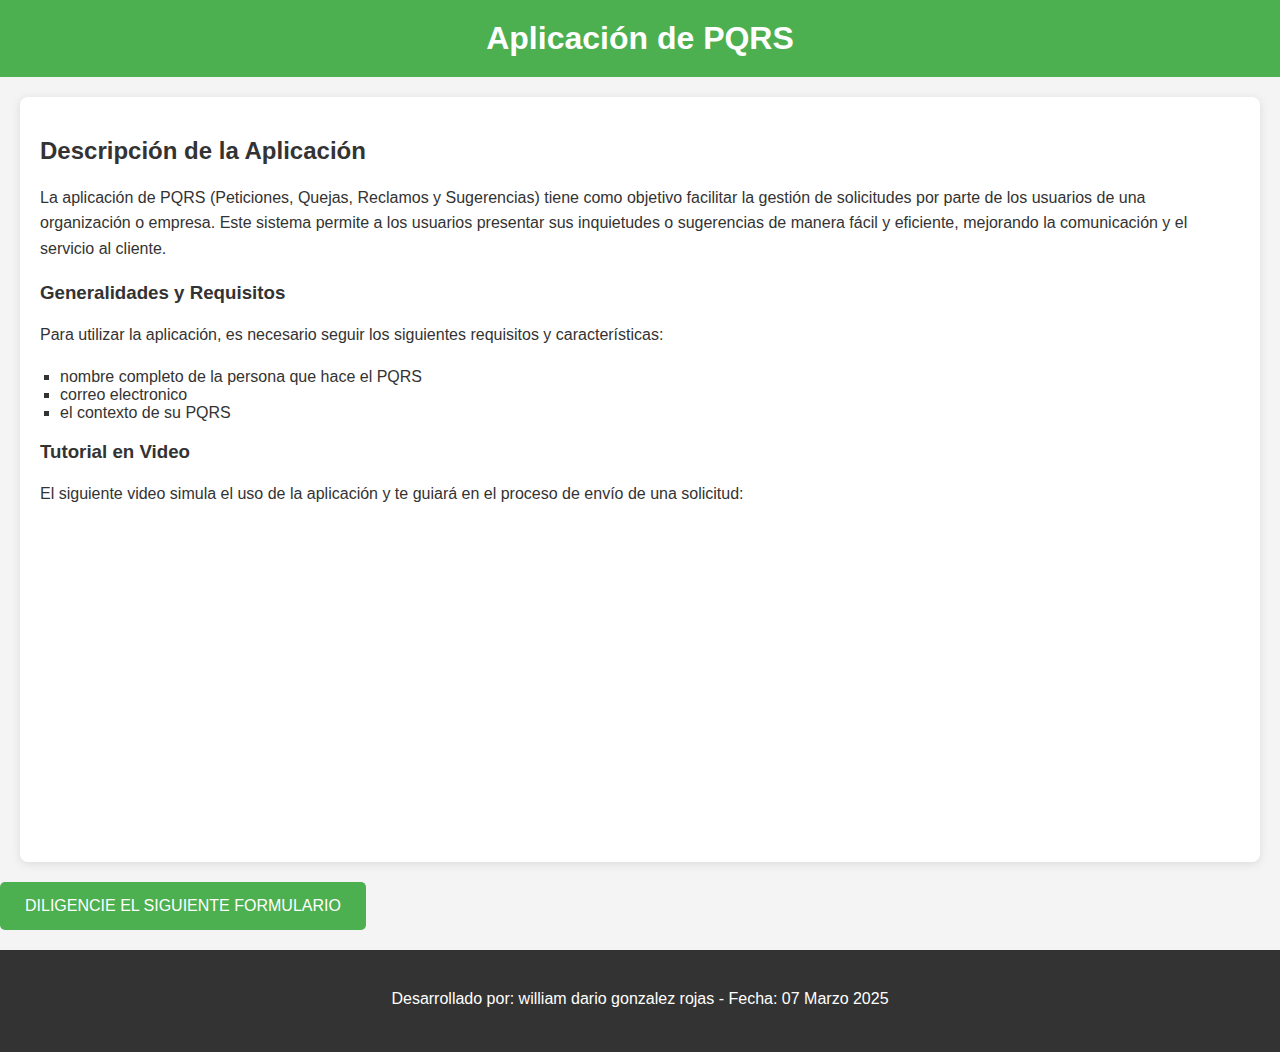
<file: pagina pqrs/index.html>
<!DOCTYPE html>
<html lang="es">
<head>
    <meta charset="UTF-8">
    <meta name="viewport" content="width=device-width, initial-scale=1.0">
    <title>Aplicación de PQRS</title>
    <link rel="stylesheet" href="css/styles.css">
</head>

    <h1>Aplicación de PQRS</h1>
</header>
<section>
    <h2>Descripción de la Aplicación</h2>
    <p>La aplicación de PQRS (Peticiones, Quejas, Reclamos y Sugerencias) tiene como objetivo facilitar la gestión de solicitudes por parte de los usuarios de una organización o empresa. Este sistema permite a los usuarios presentar sus inquietudes o sugerencias de manera fácil y eficiente, mejorando la comunicación y el servicio al cliente.</p>
    
    <h3>Generalidades y Requisitos</h3>
    <p>Para utilizar la aplicación, es necesario seguir los siguientes requisitos y características:</p>
    
    <ul>
        <li>nombre completo de la persona que hace el PQRS</li>
        <li>correo electronico</li>
        <li>el contexto de su PQRS</li>
    </ul>
    
    <h3>Tutorial en Video</h3>
    <p>El siguiente video simula el uso de la aplicación y te guiará en el proceso de envío de una solicitud:</p>
    
    <iframe width="560" height="315" src="https://www.youtube.com/embed/4JSIRdDwQ8U?si=8JNpSGj2u59wl4i_" title="YouTube video player"
    frameborder="0" allow="accelerometer; autoplay; clipboard-write; encrypted-media; gyroscope; picture-in-picture; web-share"
    referrerpolicy="strict-origin-when-cross-origin" allowfullscreen></iframe>
</section>
<a href="formulario.html"><button>diligencie el siguiente formulario</button></a>

<footer>
    <p>Desarrollado por: william dario gonzalez rojas - Fecha: 07 Marzo 2025</p>
</footer>

</body>
</html>
</file>
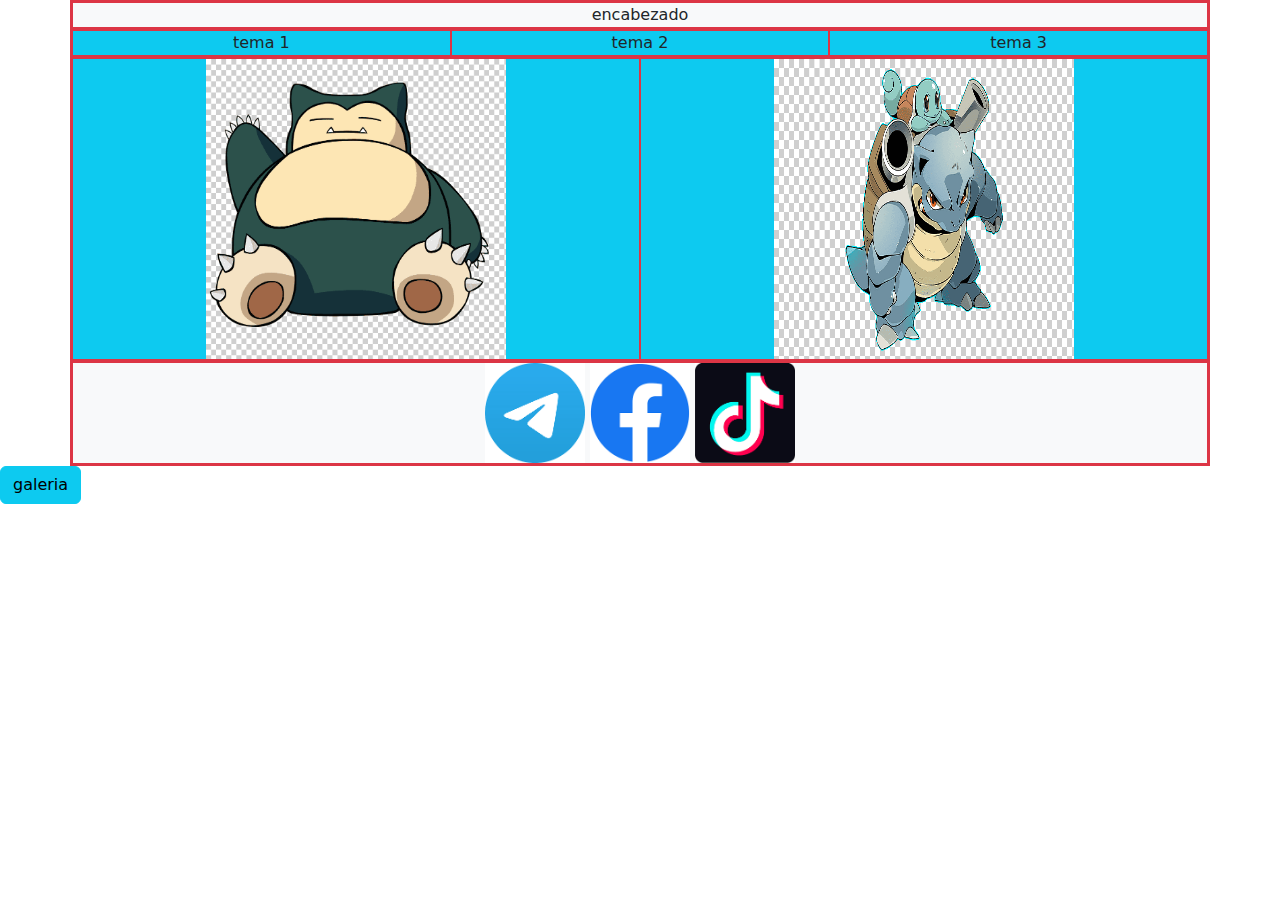
<file: CLASE CSS/idex.html>
<!DOCTYPE html>
<html lang="en">
<head>
    <meta charset="UTF-8">
    <meta name="viewport" content="width=device-width, initial-scale=1.0">
    <title>clase bootstrap</title>
    <link rel="stylesheet" href="CSS/bootstrap.min.css">
</head>
<body>
    <div class="container text-center border border-danger">
        <div class="row bg-light border border-danger">
            <div class="col border border-danger ">
                encabezado
            </div>
        </div>
        <div class="row bg-info border border-danger">
            <div class="col-lg-4 border border-danger">
                tema 1
            </div>
            <div class="col-lg-4 border border-danger">
                tema 2
                </div>
            <div class="col-lg-4  border border-danger">
                tema 3
            </div>
        </div>
        <div class="row bg-info border border-danger">
            <div class="col border border-danger">
                <img src="IMG/poke2.png" alt="" height="300" width="300">
            </div>
            <div class="col border border-danger">
                <img src="IMG/poke1.png" alt="" height="300" width="300">
            </div>
        </div>
        <div class="row bg-light border border-danger">
            <div class="col border border-danger">
                <img src="IMG/telegram.png" alt="100" height="100" width="100"> <img src="IMG/facebook.png" alt="100" height="100" width="100"> <img src="IMG/tiktok.png" alt="100" height="100" width="100">
            </div>
        </div>
    </div>
    <a href="galeria.html   ">
        <button class="btn btn-info">galeria</button>

    </a>
</body>
    </html>
</file>
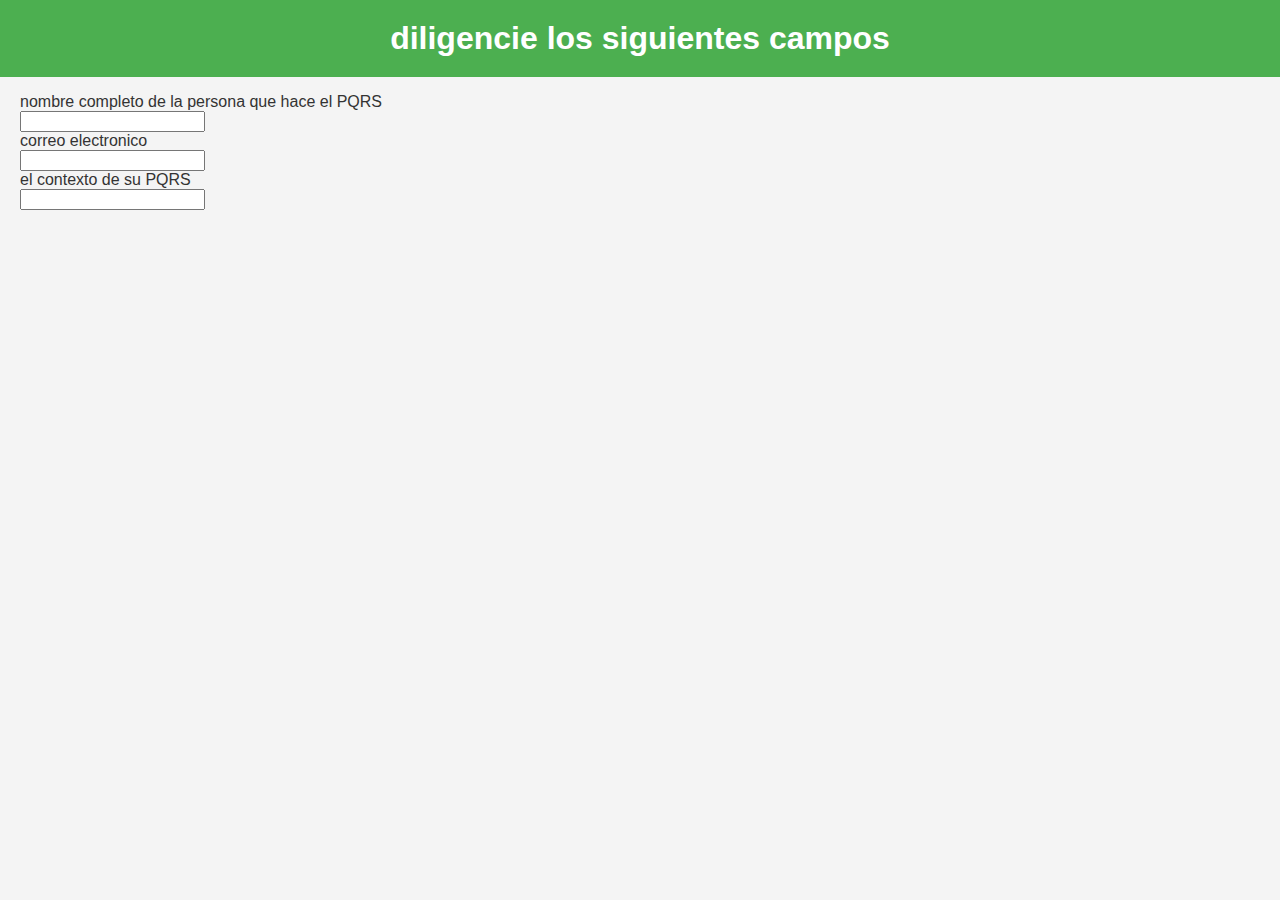
<file: pagina pqrs/formulario.html>
<!DOCTYPE html>
<html lang="es">
<head>
    <meta charset="UTF-8">
    <meta name="viewport" content="width=device-width, initial-scale=1.0">
    <link rel="stylesheet" href="">
    <title>formulario de quejas y reclamos</title>
</head>
<body>
<div class="ola">
    <h1> diligencie los siguientes campos</h1>
    <link rel="stylesheet" href="css/styles.css">
    <ul>
        <link rel="stylesheet" href="css/styles.css">
            <form>
            <label for="texto">nombre completo de la persona que hace el PQRS</label> <br>
            <input type="text" id="texto" name="texto">
        </form>
        <form>
            <label for="texto">correo electronico</label> <br>
            <input type="email" id="texto" name="texto">
        </form>
        <form>
            <label for="texto">el contexto de su PQRS</label> <br>
            <input type="text" id="texto" name="texto">
        </form>
        
    </ul>
</div>
</body>
</html>
</file>
<file: pagina pqrs/css/styles.css>
body{
    font-family: Arial, sans-serif;
    background-color: #f4f4f4;
    color: #333;
    margin: 0;
    padding: 0;
}
h1 {
    background-color: #4CAF50;
    color: white;
    text-align: center;
    padding: 20px;
    margin: 0;
}
section {
    padding: 20px;
    margin: 20px;
    background-color: white;
    box-shadow: 0 2px 10px rgba(0, 0, 0, 0.1);
    border-radius: 8px;
}
h2, h3 {
    color: #333;
}
p {
    font-size: 1rem;
    line-height: 1.6;
    margin-bottom: 20px;
}
ul {
    list-style-type: square;
    padding-left: 20px;
}
button {
    background-color: #4CAF50;
    color: white;
    border: none;
    padding: 15px 25px;
    font-size: 1rem;
    cursor: pointer;
    border-radius: 5px;
    text-transform: uppercase;
    transition: background-color 0.3s ease;
}
button:hover {
    background-color: #45a049;
}
iframe {
    display: block;
    margin: 0 auto;
    border: none;
}
footer {
    text-align: center;
    padding: 20px;
    background-color: #333;
    color: white;
    margin-top: 20px;
}
</file>
